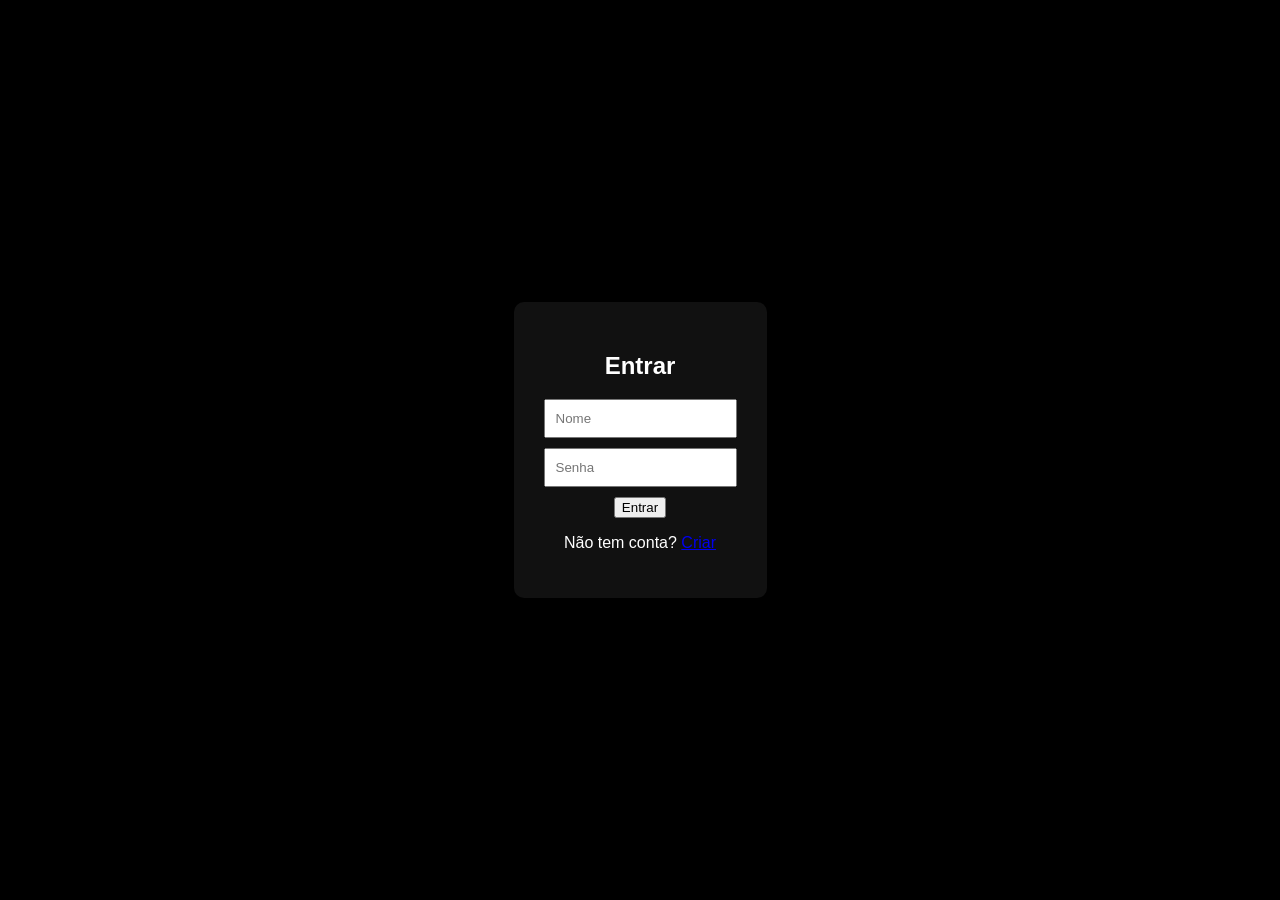
<file: login.html>
<!DOCTYPE html>
<html>
<head>
<meta charset="UTF-8">
<title>Login</title>
<link rel="stylesheet" href="css/style.css">
</head>

<body class="auth">

<div class="auth-box">
<h2>Entrar</h2>

<input type="text" id="loginNome" placeholder="Nome">
<input type="password" id="loginSenha" placeholder="Senha">

<button onclick="login()">Entrar</button>

<p>Não tem conta? <a href="register.html">Criar</a></p>
</div>

<script src="js/auth.js"></script>
</body>
</html>
</file>
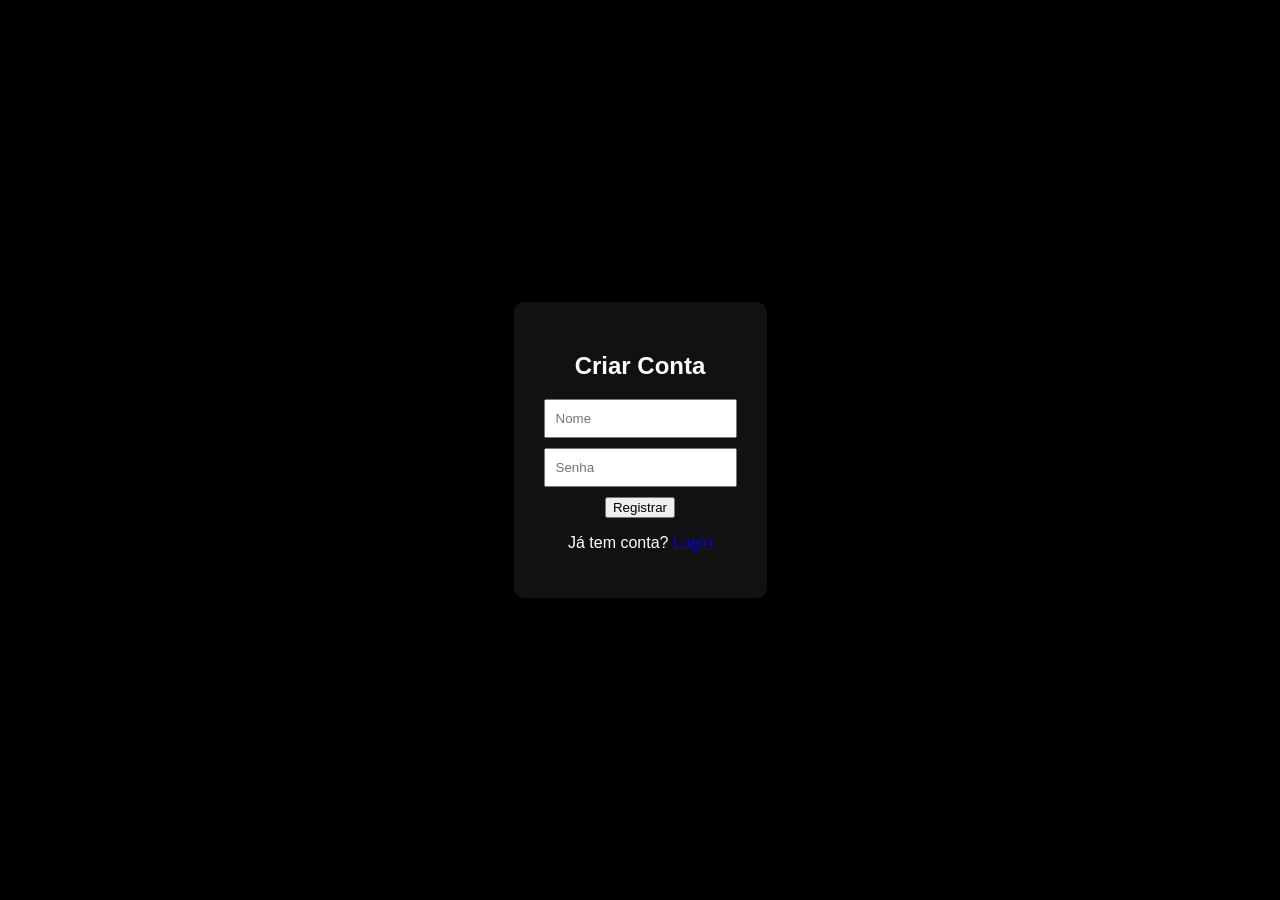
<file: register.html>
<!DOCTYPE html>
<html>
<head>
<meta charset="UTF-8">
<title>Cadastro</title>
<link rel="stylesheet" href="css/style.css">
</head>

<body class="auth">

<div class="auth-box">
<h2>Criar Conta</h2>

<input type="text" id="nome" placeholder="Nome">
<input type="password" id="senha" placeholder="Senha">

<button onclick="registrar()">Registrar</button>

<p>Já tem conta? <a href="login.html">Login</a></p>
</div>

<script src="js/auth.js"></script>
</body>
</html>
</file>
<file: css/style.css>
body{
background:#0f172a;
color:white;
font-family:Arial;
margin:0;
}

.header{
display:flex;
justify-content:space-between;
padding:15px;
background:#020617;
}

.logo{color:#22c55e;}

.user-area{
display:flex;
gap:10px;
align-items:center;
}

.logout{
background:red;
border:none;
color:white;
padding:8px;
}

.filtro{text-align:center;margin:20px;}

#listaEventos{
display:flex;
flex-wrap:wrap;
justify-content:center;
gap:20px;
}

.card{
background:#1e293b;
width:250px;
border-radius:10px;
overflow:hidden;
cursor:pointer;
transition:0.3s;
}

.card:hover{transform:scale(1.05);}

.card img{width:100%;height:150px;object-fit:cover;}

.descricao{text-align:center;margin:40px;}

.form{text-align:center;}
.form input{display:block;margin:10px auto;padding:10px;}
.form button{background:#22c55e;padding:10px;color:white;border:none;}

#map{
height:300px;
width:90%;
margin:20px auto;
}

/* LOGIN */
.auth{
display:flex;
justify-content:center;
align-items:center;
height:100vh;
background:black;
}

.auth-box{
background:#111;
padding:30px;
border-radius:10px;
text-align:center;
}

.auth-box input{
display:block;
margin:10px auto;
padding:10px;
}
</file>
